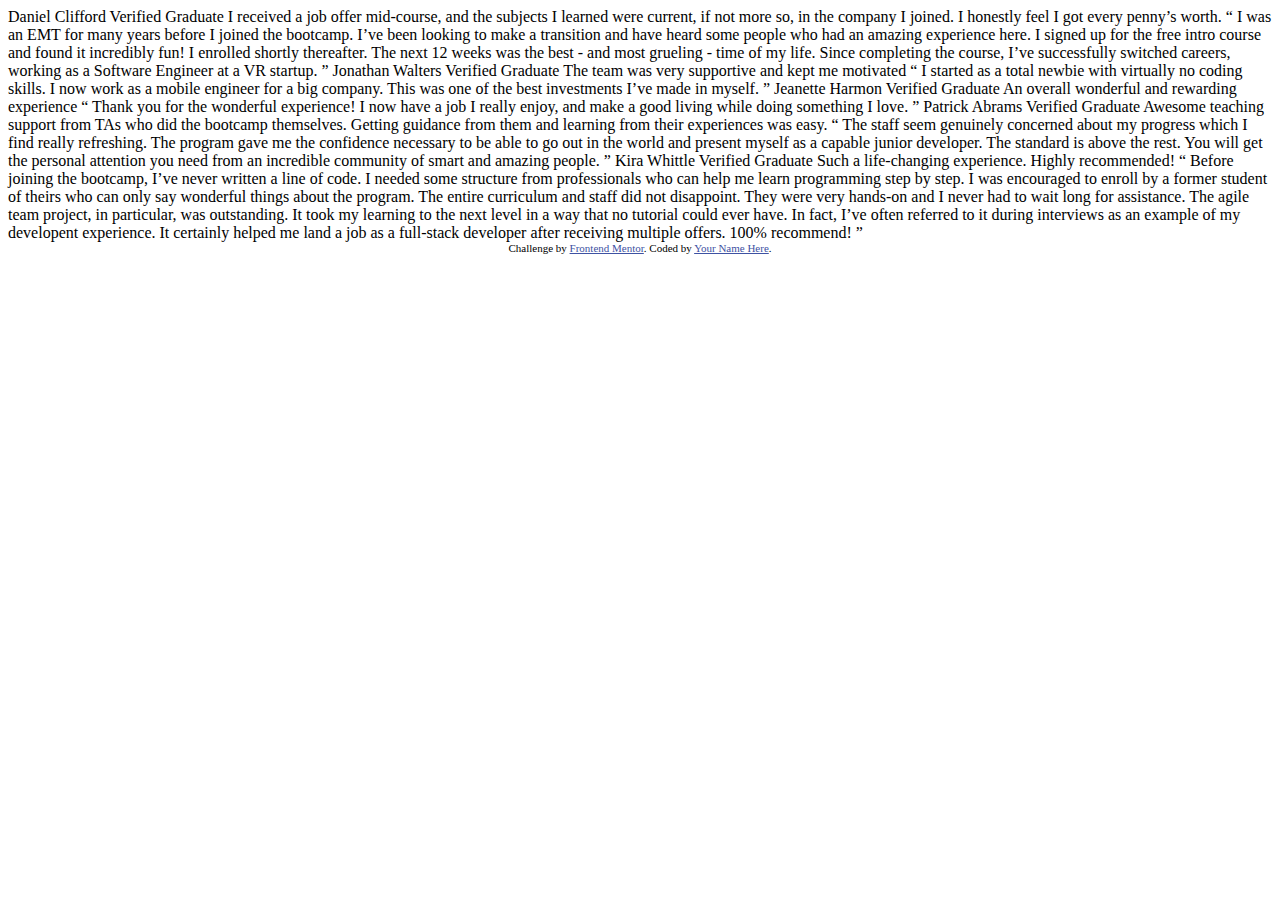
<file: index.html>
<!DOCTYPE html>
<html lang="en">
<head>
  <meta charset="UTF-8">
  <meta name="viewport" content="width=device-width, initial-scale=1.0"> <!-- displays site properly based on user's device -->

  <link rel="icon" type="image/png" sizes="32x32" href="./images/favicon-32x32.png">
  
  <title>Frontend Mentor | [Challenge Name Here]</title>

  <!-- Feel free to remove these styles or customise in your own stylesheet 👍 -->
  <style>
    .attribution { font-size: 11px; text-align: center; }
    .attribution a { color: hsl(228, 45%, 44%); }
  </style>
</head>
<body>
  Daniel Clifford
  Verified Graduate

  I received a job offer mid-course, and the subjects I learned were current, if not more so, 
  in the company I joined. I honestly feel I got every penny’s worth.

  “ I was an EMT for many years before I joined the bootcamp. I’ve been looking to make a 
  transition and have heard some people who had an amazing experience here. I signed up 
  for the free intro course and found it incredibly fun! I enrolled shortly thereafter. 
  The next 12 weeks was the best - and most grueling - time of my life. Since completing 
  the course, I’ve successfully switched careers, working as a Software Engineer at a VR startup. ”

  Jonathan Walters
  Verified Graduate

  The team was very supportive and kept me motivated

  “ I started as a total newbie with virtually no coding skills. I now work as a mobile engineer 
  for a big company. This was one of the best investments I’ve made in myself. ”

  Jeanette Harmon
  Verified Graduate

  An overall wonderful and rewarding experience

  “ Thank you for the wonderful experience! I now have a job I really enjoy, and make a good living 
  while doing something I love. ”

  Patrick Abrams
  Verified Graduate

  Awesome teaching support from TAs who did the bootcamp themselves. Getting guidance from them and 
  learning from their experiences was easy.

  “ The staff seem genuinely concerned about my progress which I find really refreshing. The program 
  gave me the confidence necessary to be able to go out in the world and present myself as a capable 
  junior developer. The standard is above the rest. You will get the personal attention you need from 
  an incredible community of smart and amazing people. ”

  Kira Whittle
  Verified Graduate

  Such a life-changing experience. Highly recommended!

  “ Before joining the bootcamp, I’ve never written a line of code. I needed some structure from 
  professionals who can help me learn programming step by step. I was encouraged to enroll by a former 
  student of theirs who can only say wonderful things about the program. The entire curriculum and staff 
  did not disappoint. They were very hands-on and I never had to wait long for assistance. The agile team 
  project, in particular, was outstanding. It took my learning to the next level in a way that no tutorial 
  could ever have. In fact, I’ve often referred to it during interviews as an example of my developent 
  experience. It certainly helped me land a job as a full-stack developer after receiving multiple offers. 
  100% recommend! ”
  
  <div class="attribution">
    Challenge by <a href="https://www.frontendmentor.io?ref=challenge" target="_blank">Frontend Mentor</a>. 
    Coded by <a href="#">Your Name Here</a>.
  </div>
</body>
</html>
</file>
